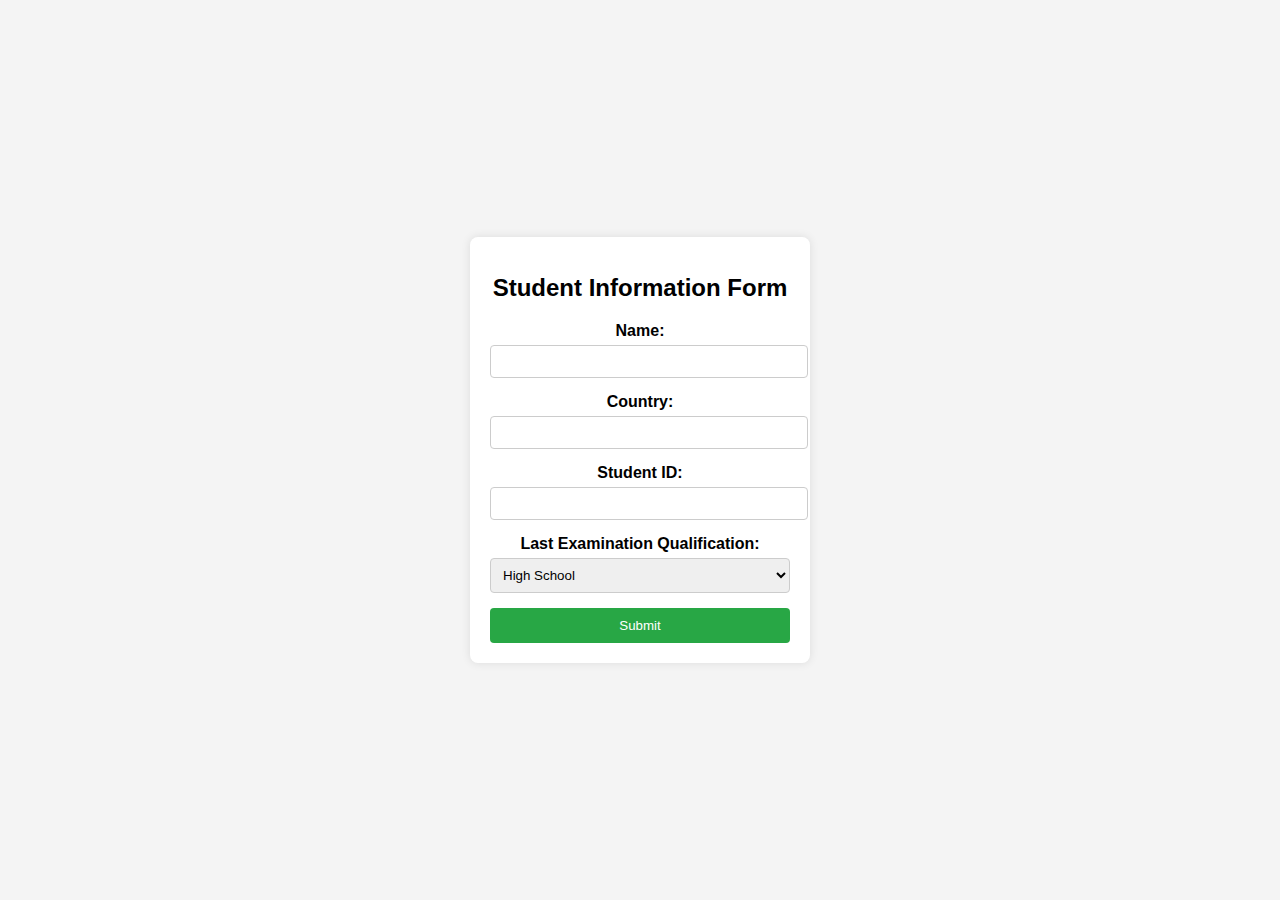
<file: student.form/index.html>
<!DOCTYPE html>
<html lang="en">
<head>
    <meta charset="UTF-8">
    <meta name="viewport" content="width=device-width, initial-scale=1.0">
    <title>Student Form</title>
    <link rel="stylesheet" href="styles.css">
</head>
<body>
    <div class="container">
        <h1>Student Information Form</h1>
        <form action="submit.html" method="GET">
            <label for="name">Name:</label>
            <input type="text" id="name" name="name" required>

            <label for="country">Country:</label>
            <input type="text" id="country" name="country" required>

            <label for="studentId">Student ID:</label>
            <input type="text" id="studentId" name="studentId" required>

            <label for="qualification">Last Examination Qualification:</label>
            <select id="qualification" name="qualification" required>
                <option value="High School">High School</option>
                <option value="Bachelor's Degree">Bachelor's Degree</option>
                <option value="Master's Degree">Master's Degree</option>
                <option value="PhD">PhD</option>
            </select>

            <button type="submit">Submit</button>
        </form>
    </div>
</body>
</html>
</file>
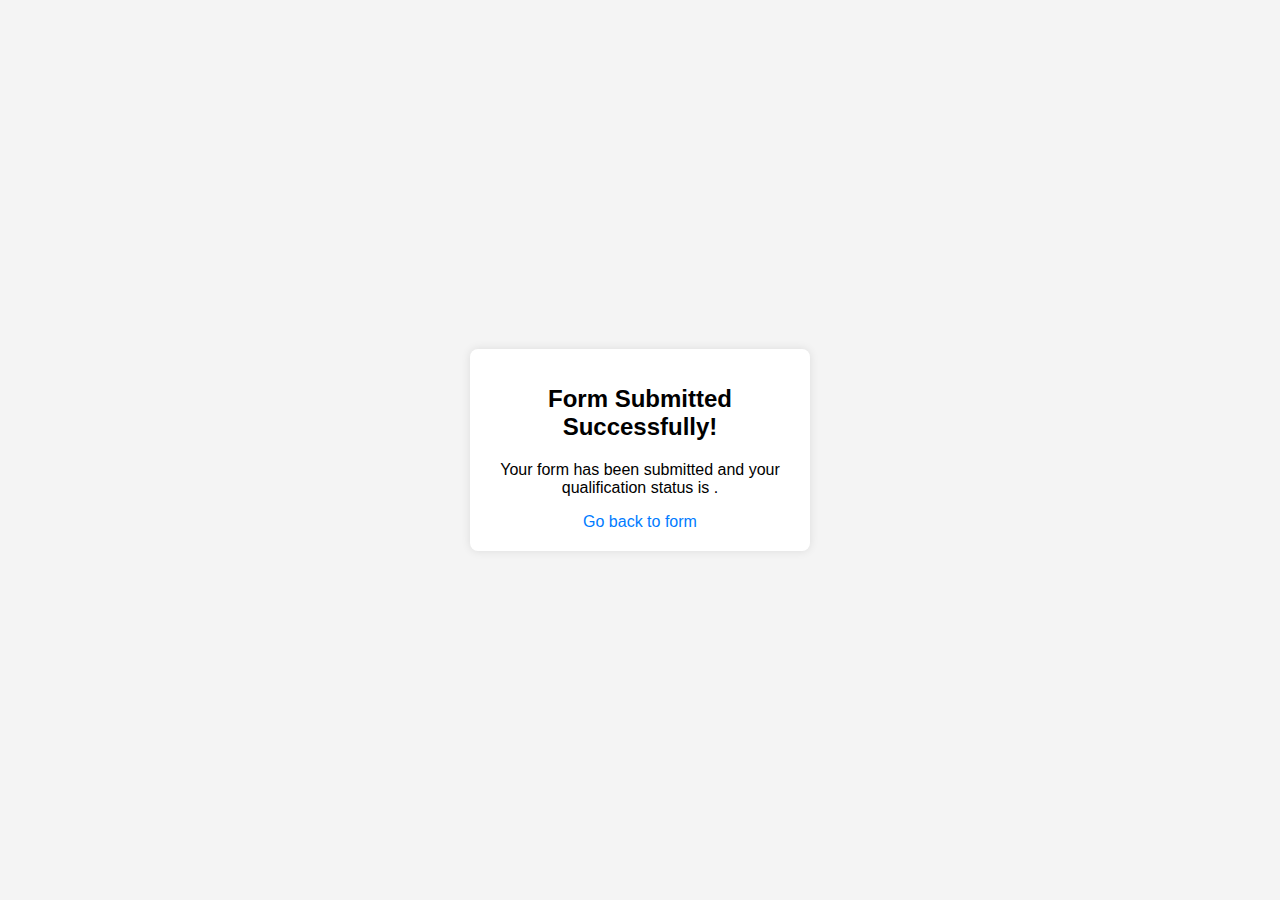
<file: student.form/submit.html>
<!DOCTYPE html>
<html lang="en">
<head>
    <meta charset="UTF-8">
    <meta name="viewport" content="width=device-width, initial-scale=1.0">
    <title>Form Submitted</title>
    <link rel="stylesheet" href="styles.css">
</head>
<body>
    <div class="container">
        <h1>Form Submitted Successfully!</h1>
        <p>Your form has been submitted and your qualification status is <strong id="status"></strong>.</p>
        <a href="index.html">Go back to form</a>
    </div>

    <script>
        // Get the qualification status from the URL parameters
        const urlParams = new URLSearchParams(window.location.search);
        const qualification = urlParams.get('qualification');
        document.getElementById('status').textContent = qualification;
    </script>
</body>
</html>
</file>
<file: student.form/styles.css>
body {
    font-family: Arial, sans-serif;
    background-color: #f4f4f4;
    margin: 0;
    padding: 0;
    display: flex;
    justify-content: center;
    align-items: center;
    height: 100vh;
}

.container {
    background-color: #fff;
    padding: 20px;
    border-radius: 8px;
    box-shadow: 0 0 10px rgba(0, 0, 0, 0.1);
    width: 300px;
    text-align: center;
}

h1 {
    margin-bottom: 20px;
    font-size: 24px;
}

label {
    display: block;
    margin-bottom: 5px;
    font-weight: bold;
}

input, select {
    width: 100%;
    padding: 8px;
    margin-bottom: 15px;
    border: 1px solid #ccc;
    border-radius: 4px;
}

button {
    width: 100%;
    padding: 10px;
    background-color: #28a745;
    color: #fff;
    border: none;
    border-radius: 4px;
    cursor: pointer;
}

button:hover {
    background-color: #218838;
}

a {
    color: #007bff;
    text-decoration: none;
}

a:hover {
    text-decoration: underline;
}
</file>
